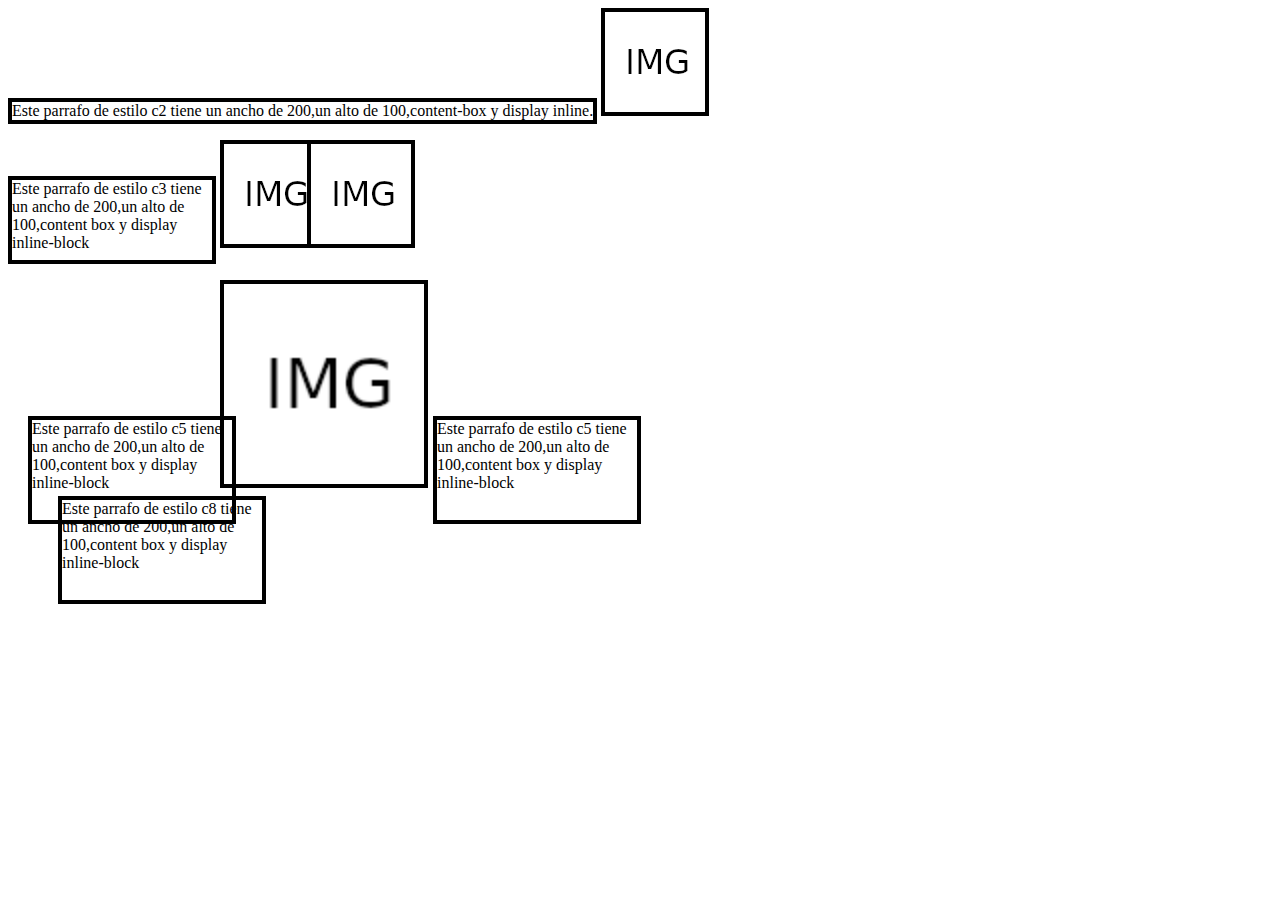
<file: DisplayPosition/WebContent/index.html>
<!DOCTYPE html>
<html>
<head>
	<link rel="stylesheet" href="NewFile.css">
<meta charset="UTF-8">
<title>Insert title here</title>
</head>
<body>
	<section>
		<p class="p1">Este parrafo de estilo c2 tiene un ancho de 200,un alto de 100,content-box y display inline.</p>
		<img class="img" src="img.png">
	</section>
	<section>
		<p class="p2">Este parrafo de estilo c3 tiene un ancho de 200,un alto de 100,content box y display inline-block</p>
		<img class="img3" src="img.png">
		<img class="img2" src="img.png">
	</section>
	<section>
	<p class="p3">Este parrafo de estilo c5 tiene un ancho de 200,un alto de 100,content box y display inline-block</p>
	<img class="img4" src="img.png">
	<p class="p4">Este parrafo de estilo c5 tiene un ancho de 200,un alto de 100,content box y display inline-block</p>
	</section>
	<section>
	<p class="p5">Este parrafo de estilo c8 tiene un ancho de 200,un alto de 100,content box y display inline-block</p>
	</section>
	<section>
	<p class="pdg">Este parrafo de estilo c8 tiene un ancho de 200,un alto de 100,content box y display inline-block</p>
	</section>
</body>
</html>
</file>
<file: DisplayPosition/WebContent/NewFile.css>
@charset "UTF-8";

.p1{
	border:black 4px solid;
	display:inline-block;
	box-sizing:content-box;
}

.p2{
	border:black 4px solid;
	width:200px;
	height:80px;
	display:inline-block;
	box-sizing:content-box;
}

.img{
	border:black 4px solid;
}

.img2{
	border:black 4px solid;
	position:relative;
	left:-25px;
	z-index:1
}

.img3{
	border:black 4px solid;
	position:relative;
	z-index:0
}

.p3{
	border:black 4px solid;
	width:200px;
	height:100px;
	display:inline-block;
	box-sizing:content-box;
	position:relative;
	left:20px;
	z-index:1;
}	
	
.img4{
	border:black 4px solid;
	position:relative;
	width:200px;
	height:200px;
	display:inline-block;
	z-index:0
}

.p4{
	border:black 4px solid;
	width:200px;
	height:100px;
	display:inline-block;
	box-sizing:content-box;
	position:relative;
	left:1px;
}

.p5{
	border:black 4px solid;
	width:200px;
	height:100px;
	display:inline-block;
	box-sizing:content-box;
	position:relative;
	z-index:2;
	top:-60px;
	left:50px;
}

.pdg{
	border:green 4px solid;
	width:200px;
	height:100px;
	display:inline-block;
	box-sizing:content-box;
	position:fixed;
	bottom:-10px;
	left:1320px;	
}
</file>
